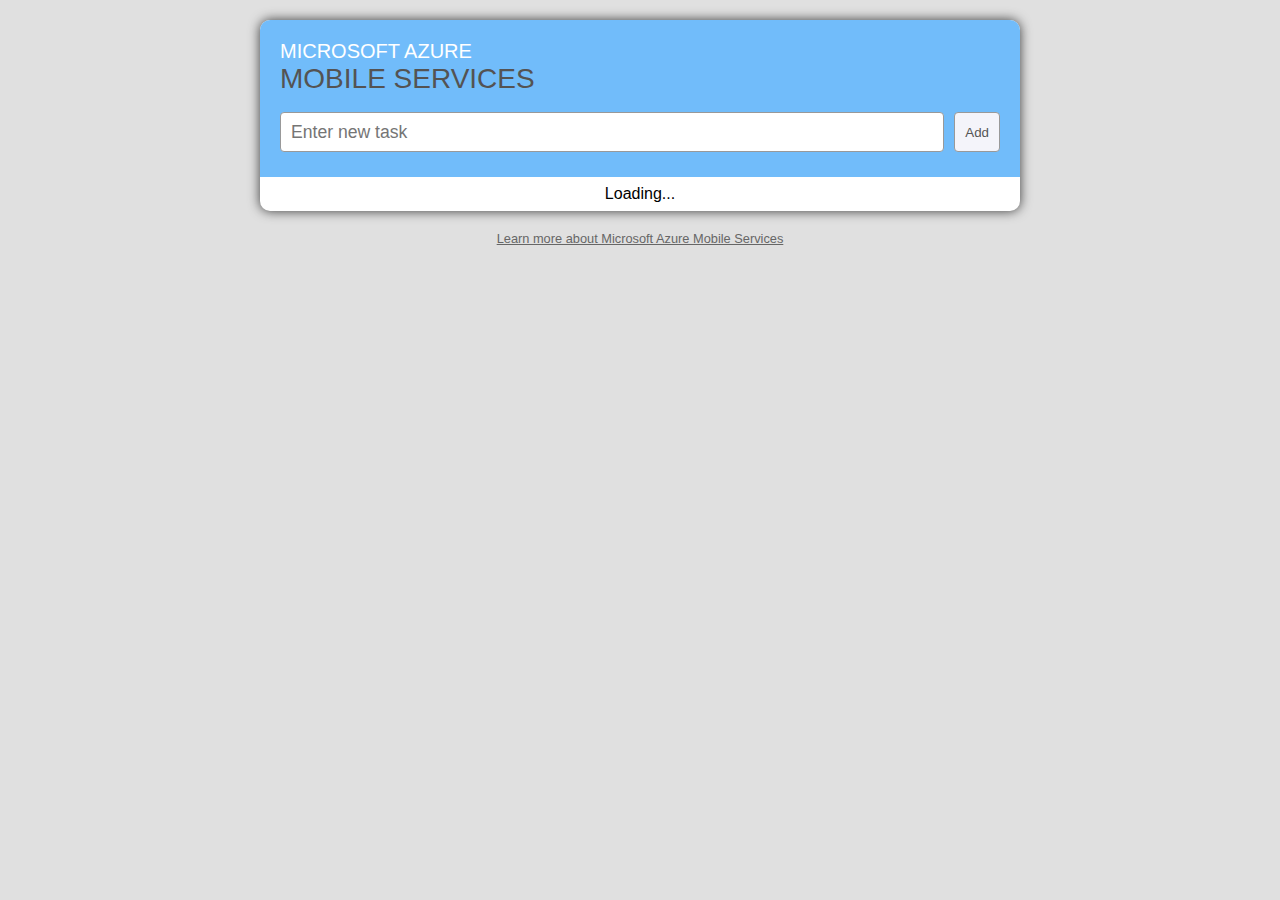
<file: apim-exp-contacts_Html/index.html>
<!DOCTYPE html>
<html>
    <head>
        <meta charset='utf-8' />
        <title>Todo list: apim_exp_contacts</title>
        <link rel='stylesheet' href='styles.css' />
        <meta name='viewport' content='width=device-width' />
        <!--[if lt IE 9]><script src="https://cdnjs.cloudflare.com/ajax/libs/html5shiv/3.6.1/html5shiv.js"></script><![endif]-->
    </head>
    <body>
        <div id='wrapper'>
            <article>
                <header>
                    <h2>Microsoft Azure</h2>
                    <h1>Mobile Services</h1>

                    <form id='add-item'>
                        <button type='submit'>Add</button>
                        <div><input type='text' id='new-item-text' placeholder='Enter new task' /></div>
                    </form>
                </header>

                <ul id='todo-items'></ul>
                <p id='summary'>Loading...</p>
            </article>

            <footer>
                <a href='http://www.windowsazure.com/en-us/develop/mobile/'>
                    Learn more about Microsoft Azure Mobile Services
                </a>
                <ul id='errorlog'></ul>
            </footer>
        </div>

        <script src='https://ajax.aspnetcdn.com/ajax/jQuery/jquery-1.9.1.min.js'></script>
        <script src='http://ajax.aspnetcdn.com/ajax/mobileservices/MobileServices.Web-1.2.5.min.js'></script>
        <script src='page.js'></script>
    </body>
</html>
</file>
<file: apim-exp-contacts_Html/styles.css>
/* Reset and define common styles */
* { box-sizing: border-box; -moz-box-sizing: border-box; margin: 0; padding: 0; }
body { font-family: Arial, Helvetica; background-color: #e0e0e0; }
button { border: 1px solid #999; color: #555; background-color: #F4F4FA; padding: 0 10px; }
button:hover { background-color: white; }
input[type=text], input:not([type]) { padding: 0 10px; text-overflow: ellipsis; }

/* Main page structure and masthead style */
#wrapper { max-width: 800px; margin: auto; padding: 20px; }
article { background-color: white; box-shadow: 0 0 12px rgba(0, 0, 0, 0.75); border-radius: 10px; }
header { background-color: #71BCFA; padding: 20px; border-top-left-radius: 10px; border-top-right-radius: 10px; }
header h1 { text-transform: uppercase; font-weight: normal; color: #545353; font-size: 28px; }
header h2 { text-transform: uppercase; font-weight: normal; color: white; font-size: 20px; }
#summary { text-align: center; padding: 8px 0; }

/* "Add new" form */
#add-item { height: 40px; margin: 17px 0 5px 0; font-size: 1.1em }
#add-item div { overflow: hidden; }
#add-item button { float: right; margin-left: 10px; padding: 0 10px; height: 100%; border-radius: 4px; }
#new-item-text { width: 100%; height: 40px; border: 1px solid #999; font-size: 1em; border-radius: 4px; }

/* List of items */
#todo-items li { list-style-type: none; height: 36px; padding: 0px 5px; border-bottom: 1px solid #dadada;  }
.item-complete { float: left; margin: 0 8px 0 15px; height: 100%; }
.item-delete { float: right; margin: 5px; margin-right: 15px; height: 26px; }

/* Textboxes in list of items */
#todo-items li div { overflow: hidden; padding: 5px 2px; }
.item-text { width: 100%; height: 26px; line-height: 24px; border: 1px solid transparent; background-color: transparent; }
.item-text:focus, .item-text:hover { border-color: #aaa; background-color: #FFC; }

/* Footer */
footer { text-align: center; font-size: 0.8em; margin-top: 20px; }
footer a { color: #666; display: block; }
#errorlog { color: red; font-weight: bold; padding: 8px; display: inline-block; text-align: left; }
</file>
